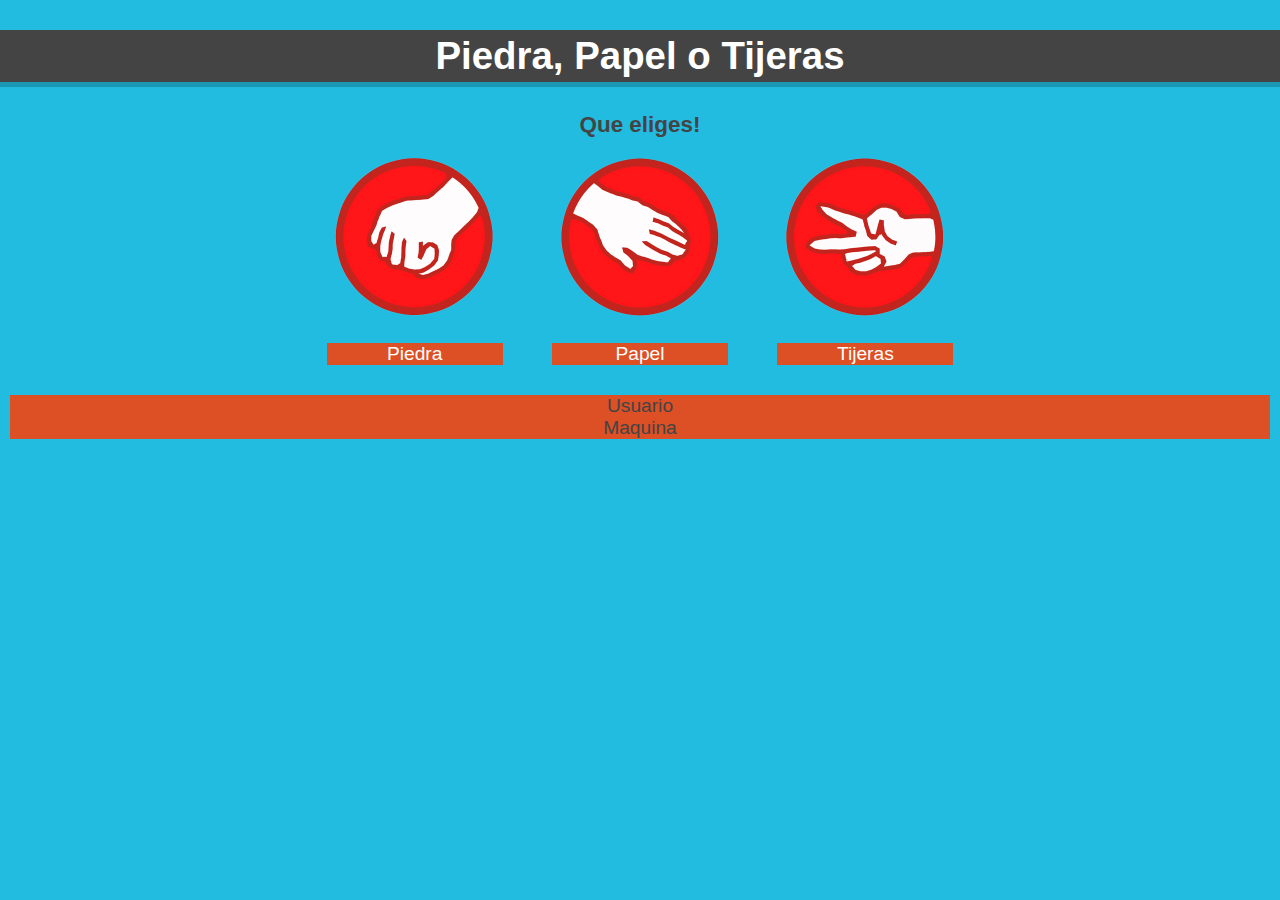
<file: Clase1/Piedra_Papel_Tijera/index.html>
<!DOCTYPE html>
<html lang="en">
<head>
	<meta charset="UTF-8">
	<title>Piedra, Papel o Tijeras</title>
	<link rel="stylesheet" href="css/normalize.css">
	<link rel="stylesheet" href="css/juego.css">
</head>
<body>
	<header>
		<h1>Piedra, Papel o Tijeras</h1>
	</header>
	<section>
		<h3>Que eliges!</h3>
		<article class="elige">
			<figure id="piedra" class="imagen1">
				<img src="img/piedra.png" alt="piedra">
			</figure>
			<p>Piedra</p>
		</article>
		

		<article class="elige">
			<figure class="imagen2">
				<img src="img/papel.png" alt="papel">
			</figure>
			<p>Papel</p>
		</article>
		

		<article class="elige">
			<figure class="imagen3">
				<img src="img/tijeras.png" alt="tijeras">
			</figure>
			<p>Tijeras</p>
		</article>

		<article class="mostrarSeleccion">

			<div>
				<span id="userName">Usuario</span>
			</div>

			<div>
				<span id="maquina">Maquina</span>
			</div>
		</article>

		<!--
		<article class="resultado">
			<div class="tuElegiste">
				<span>Papel</span>
			</div>

			<div class="maquinaEligio">
				<span>Piedra</span>
			</div>
			
		</article>
-->

	</section>
	
	<footer>
		<script type="text/javascript" src="js/piedra.js"></script>
	</footer>
</body>
</html>
</file>
<file: Clase1/Piedra_Papel_Tijera/css/juego.css>
body{background:#22bce0;color:#444;font-family:Arial;font-size:1.2em}header{background:#444;box-shadow:0 5px 0 rgba(0,0,0,0.2);color:#fff;text-align:center;margin:30px 0}section{text-align:center}.elige{display:inline-block;margin:0 10px 10px 10px}.imagen1 img,.imagen2 img,.imagen3 img{width:200px;margin:0;padding:0}h1{padding:.1em}h3{margin:0}p{background:#dd4f24;color:#fff;margin:0 12px 0 12px;padding:0}.mostrarSeleccion{background:#dd4f24;margin:20px 10px;}.resultado{background:#dd4f24}
</file>
